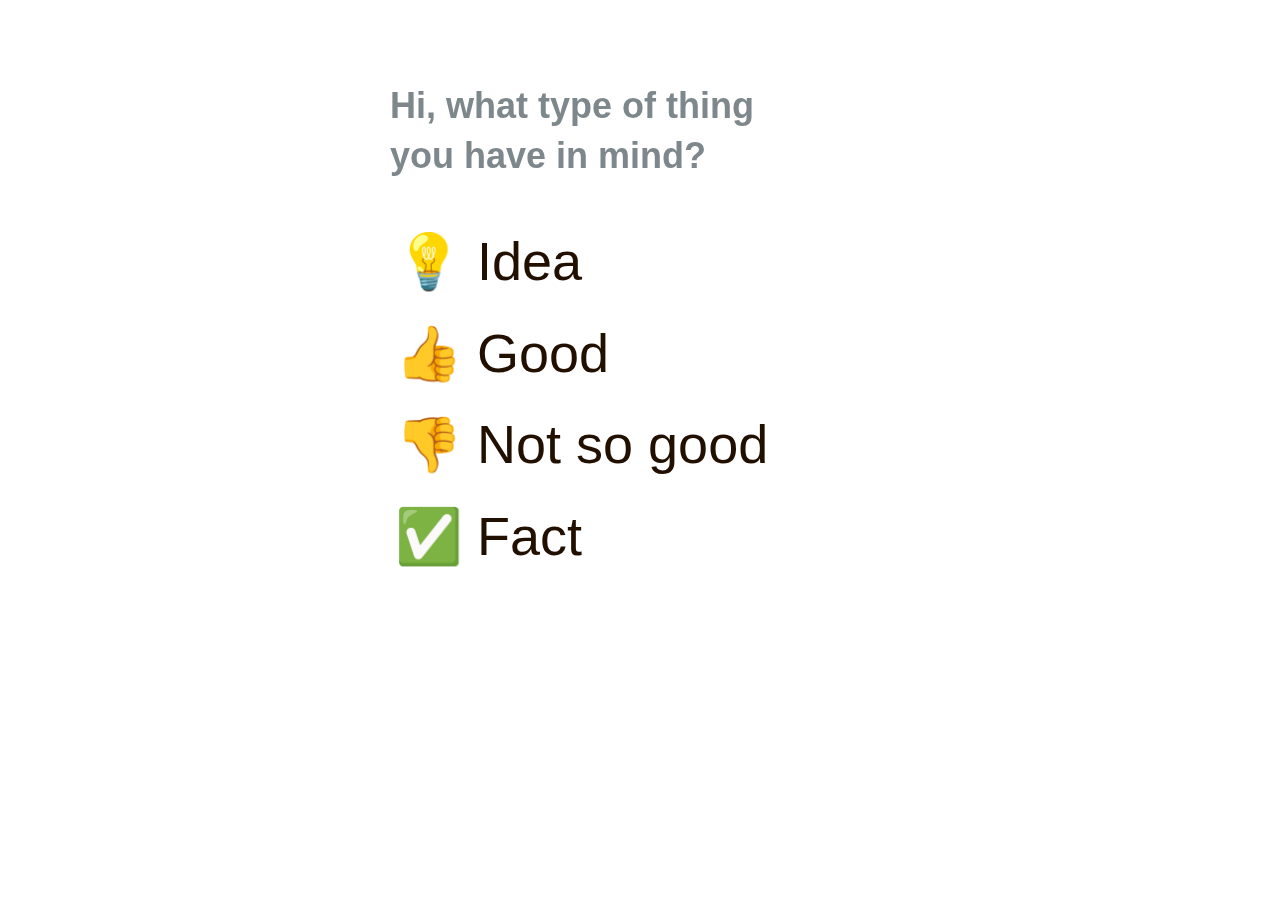
<file: apps/Initiative/index.html>
<html>
  <head>
    <meta charset="utf-8">
    <meta name="viewport" content="initial-scale=1, maximum-scale=1, minimum-scale=1, user-scalable=no, width=device-width">
    <meta name="theme-color" content="#000">
    <meta name="mobile-web-app-capable" content="yes">
    <meta name="apple-mobile-web-app-capable" content="yes">
    <title>Initiative Form</title>

    <link href="https://futurice.github.io/tamperefutucafe/font/font.css" rel="stylesheet">
    <link href="style.css" rel="stylesheet">
    <script src="script.js"></script>
  </head>
  <body>
      <div class="wrapper">
        <form
          id="form"
          class="not-touched form"
          action="https://docs.google.com/forms/u/1/d/e/1FAIpQLSf-0AJMrCxPYTeB5G68gpmXomv46A4an_tMORZkSZYMPMKVug/formResponse"
        >

          <div class="form-group initial-section section">
            <div class="label">Hi, what type of thing <br />you have in mind?</div>
            <!-- MUTLIPLE CHOICE -->
            <div class="radios">
              <div class="input-group">
                <label class="input-wrap">
                  <input onChange="touchForm('IDEA')" class="radio" type="radio" name="entry.1759831059" value="💡 Idea"/>
                  <span class="input-label">💡 Idea</span>
                </label>
              </div>
              <div class="input-group">
                <label class="input-wrap">
                  <input onChange="touchForm('GOOD')" class="radio" type="radio" name="entry.1759831059" value="👍  Good"/>
                  <span class="input-label">👍  Good</span>
                </label>
              </div>
              <div class="input-group">
                <label class="input-wrap">
                  <input onChange="touchForm('NOT_GOOD')" class="radio" type="radio" name="entry.1759831059" value="👎 Not so good"/>
                  <span class="input-label">👎 Not so good</span>
                </label>
              </div>
              <div class="input-group">
                <label class="input-wrap">
                  <input onChange="touchForm('FACT')" class="radio" type="radio" name="entry.1759831059" value="✅ Fact"/>
                  <span class="input-label">✅ Fact</span>
                </label>
              </div>
            </div>
          </div>

          <div class="section closed-section">
            <div class="form-group">
              <label><span class="label" id="question-label">Tell me more</span>
                <textarea id="first-input" required name="entry.825699909"/></textarea>
              </label>
            </div>

            <!-- SINGLE LINE TEXT FIELD
            <div class="form-group" >
              <label><span class="label">Your Name</span>
                <input name="entry.1253725610" type="text" autocomplete="off" />
              </label>
            </div>
             -->

            <!-- SUBMIT BUTTON -->
            <button class="button" type="submit">Send feedback</button>
          </div>

        </form>
      </div>
  </body>
</htmle>
</file>
<file: apps/Initiative/style.css>
/* GENERAL */
html, body {
  margin: 0;
  padding: 0;
}

body {
  background: #FFF;
  font-size: 14px;
  line-height: 22px;
  color: #210F00;



  text-rendering: optimizeLegibility;
  -webkit-backface-visibility: hidden;
  -webkit-user-drag: none;
  -webkit-touch-callout: none;
  -webkit-font-smoothing: antialiased;
  font-smoothing: antialiased;
  -webkit-text-size-adjust: none;
  text-size-adjust: none;
  -webkit-tap-highlight-color: transparent;
  -webkit-user-select: none;
  user-select: none;
}

input,
textarea,
button,
.radio,
select,
a {
  -webkit-tap-highlight-color: transparent !important;
  -webkit-tap-highlight-color: rgba(0,0,0,0) !important;
  background: transparent;
  outline: none;
}

body, input, select, h1, h2, h3, h4, button, textarea {
  font-family: 'Futurice Regular', sans-serif;
  -webkit-font-smoothing: antialiased;
}

/* WRAPPER */
.wrapper {
  padding: 0 25px;
  max-width: 500px;
  margin: 0 auto;
}

/* TYPOGRAPHY */
form p,
.label {
  display: block;
  font-weight: bold;
  font-size: 18px;
  line-height: 1.6;
  margin: 0 0 15px;
  color: #7E878B;
}




/* FORM STYLES */
.form {
  padding: 30px 0;
}
.radios {
  display: block;
}

.radio {
  -webkit-appearance: none;
  appearance: none;
  visibility:hidden;
  background: transparent !important;
}

.input-group {
  padding-bottom: 10px;
  font-size: 25px;
  line-height: 35px;
  margin-left: -20px;
  display: flex;
  align-items: center;
}

.input-wrap:active {
  opacity: 0.7;
}

.input-label {
  position: relative;
  top: 7px;
  transition: all 0.2s;
  display: inline-block;
  opacity: 0.4;
}

.radio:checked + .input-label {
  opacity: 1;
  transform: scale(1.2);
  transform-origin: 0 50%;
}

.form-group {
  margin-bottom: 40px;
}


input[type="checkbox"], input[type="radio"] {
  margin-right: 5px;
}

label[for="comfort"],
label[for="explain"]{
  display: block;
  margin-bottom: 20px;
  font-size: 18px;
  line-height: 1.6;
}

input[type="text"],
textarea {
  width: 100%;
  padding: 6px 10px;
  font-size: 16px;
  border: none;
  background: transparent;
  outline: none;
  transition: box-shadow 0.3s;
  background: #F5F7F9;
  border-radius: 3px;
  -webkit-border-radius: 3px;
}



textarea {
  min-height: 60px;
}

.button, button {
  display: block;
  margin: 20px auto 50px;
  height: 50px;
  line-height: 54px;
  min-width: 125px;
  text-align: center;
  padding: 0 50px;
  background-color: #210F00;
  border: none;
  color: #fff;
  font-size: 16px;
  text-transform: uppercase;
  border-radius: 30px;
  cursor: pointer;
  font-weight: bold;

  box-shadow: 0 8px 20px rgba(0,0,0, .1);
  -webkit-box-shadow: 0 8px 20px rgba(0,0,0, .1);

  transition: all 0.2s;
}

.button:active, .button:hover, .button:focus {
  background-color: #444;
  -webkit-box-shadow: 0 10px 25px rgba(0,0,0, .2);
  box-shadow: 0 10px 25px rgba(0,0,0, .2);
}

/* Orchestration */
.section, .label {
  -webkit-transition: all 0.4s;
  transition: all 0.4s;
}

.closed-section {
  opacity: 0;

  -webkit-transform: translate3d(0, 20px, 0);
  transform: translate3d(0, 20px, 0);

  -webkit-animation: slide-in 0.5s;
  -webkit-animation-fill-mode: forwards;

  animation: slide-in 0.5s;
  animation-fill-mode: forwards;
}

.not-touched .closed-section {
  display: none;
  animation: none;
}

.initial-section {
  -webkit-transform: translate3d(0, 0, 0);
  transform: translate3d(0, 0, 0);
}

.not-touched .initial-section {
  display: block;

  -webkit-transform: translate3d(0, 10%, 0);
  transform: translate3d(0, 10%, 0);
}

.not-touched .initial-section .label {
  font-size: 4vh;
  line-height: 1.4;
  margin-bottom: 40px;
}

.not-touched .input-group {
  font-size: 6vh;
  line-height: 1.2;
  padding-bottom: 3vh;
}
.not-touched .input-label {
  opacity: 1;
}


@keyframes scale-fade-in {
  from { opacity: 0; transform: translate3d(0, 10%, 0) scale(1.05); }
  to   { opacity: 1; transform: translate3d(0, 10%, 0) scale(1); }
}

@-webkit-keyframes scale-fade-in {
  from { opacity: 0; -webkit-transform: translate3d(0, 10%, 0) scale(1.05); }
  to   { opacity: 1; -webkit-transform: translate3d(0, 10%, 0) scale(1); }
}

@keyframes slide-in {
  from { opacity: 0; transform: translate3d(0, 20px, 0); }
  to   { opacity: 1; transform: translate3d(0, 0, 0); }
}

@-webkit-keyframes slide-in {
  from { opacity: 0; -webkit-transform: translate3d(0, 20px, 0); }
  to   { opacity: 1; -webkit-transform: translate3d(0, 0, 0); }
}
</file>
